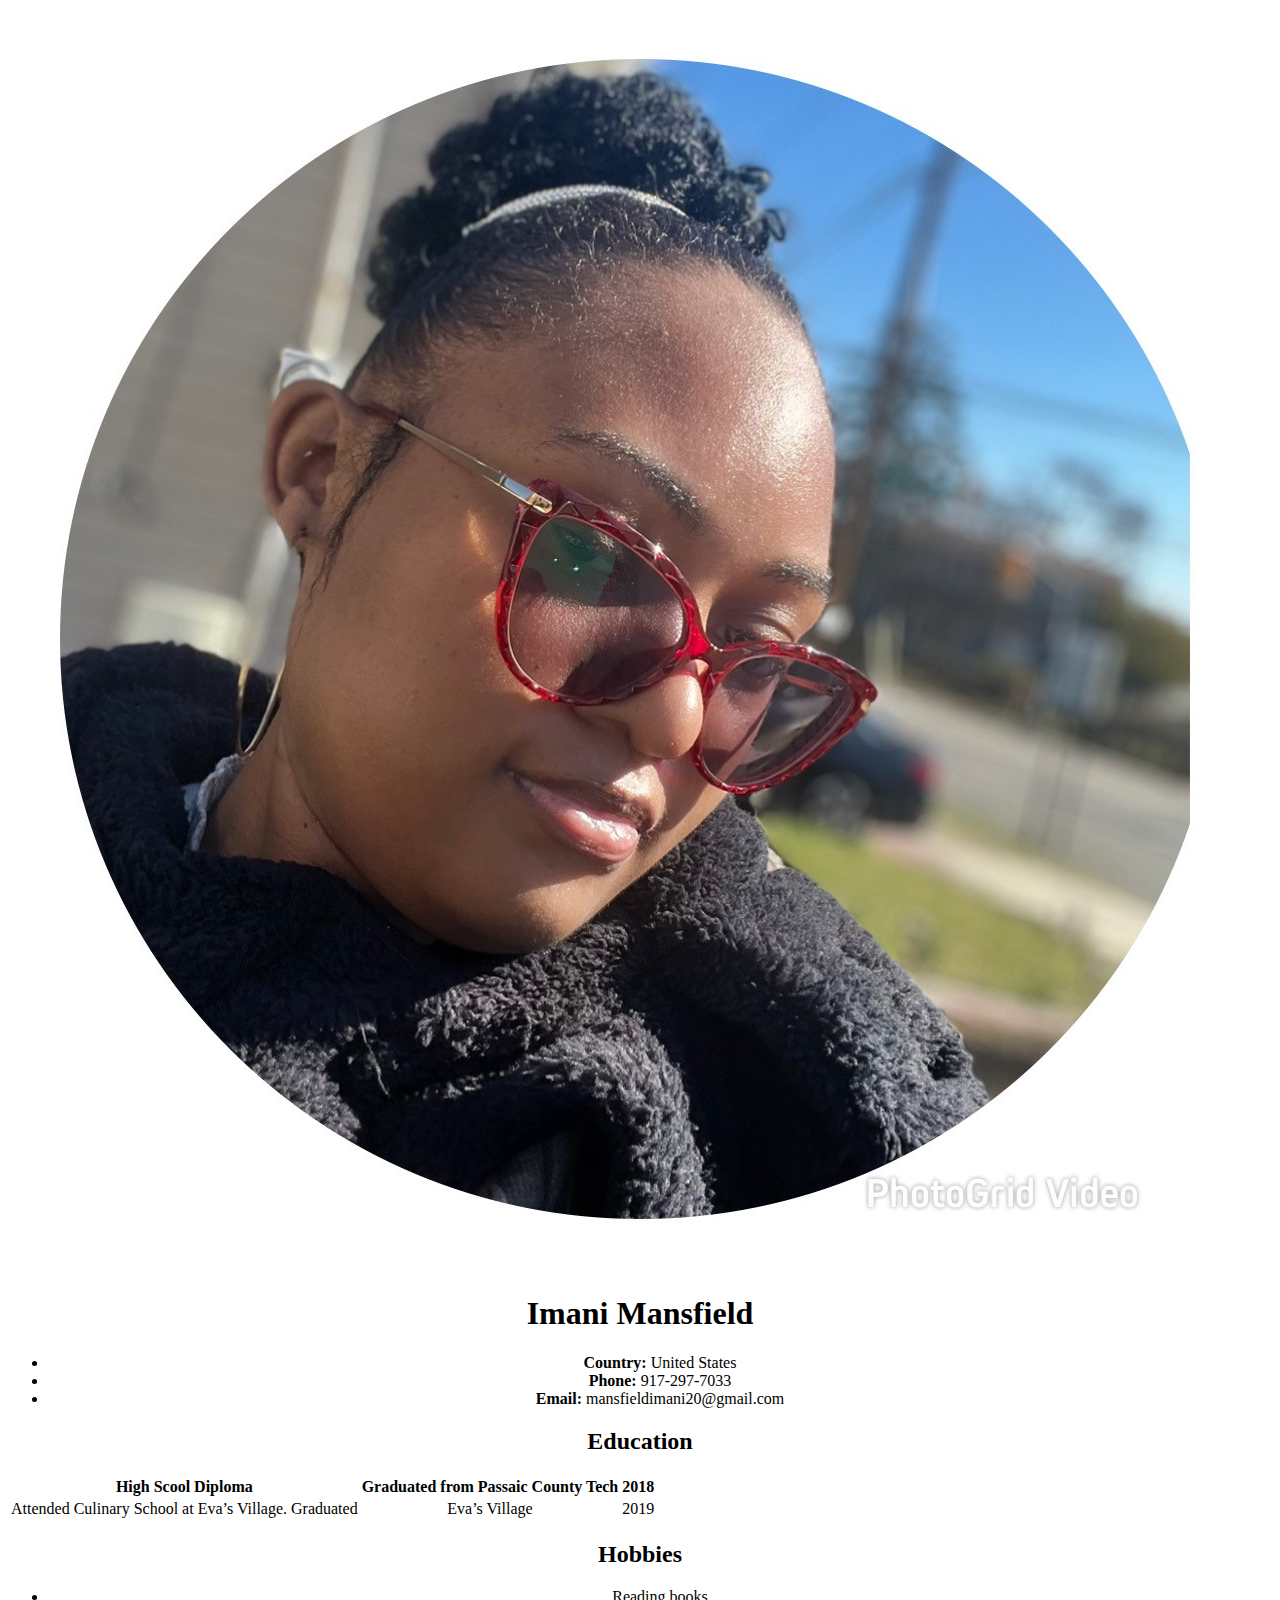
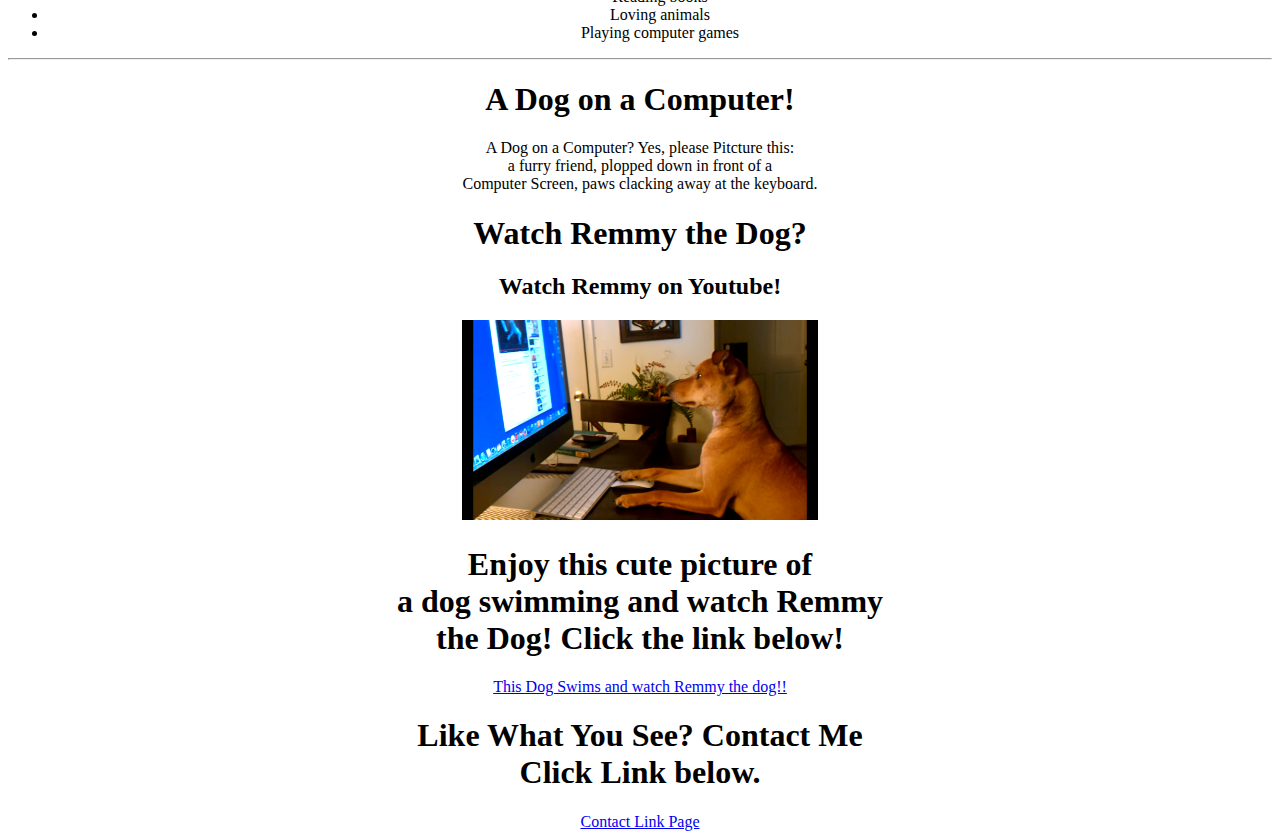
<file: index.html>
<!DOCTYPE html>
<html lang="en">
<head>
<title>Imani's Resume</title>
<meta charset="UTF-8" />
<meta name="viewport" content="width=device-width, initial-scale=1.0" />
<link rel="stylesheet" href="style.css" />
</head>
<body>
<div class="container">
<img src="images/imani.jpg" alt="Imani's profile picture" class="profile-picture" />
<h1>Imani  Mansfield </h1>
<ul class="personal-info">

<li><b>Country:</b> United States</li>
<li><b>Phone:</b> 917-297-7033</li>
<li><b>Email:</b> mansfieldimani20@gmail.com</li>
</ul>

<h2>Education</h2>
<table>
<tr>
<th> High Scool Diploma </th>
<th>Graduated from Passaic County Tech</th>
<th>2018</th>
</tr>
<tr>
<td> Attended Culinary  School at Eva’s Village. Graduated</td>
<td>Eva’s Village</td>
<td>2019</td>
</tr>
</table>

<h2>Hobbies</h2>
<ul>
<li>Reading books</li>
<li>Loving animals</li>
<li>Playing computer games</li>
</ul>
</div>
</body>
</html>


</div>
<hr>

<!DOCTYPE html>
<html lang="en">
<head>
<meta charset="UTF-8" />
<title>A Dog on a Computer </title>
<meta name="viewport" content="width=device-width,initial-scale=1" />
<meta name="description" content="" />
<link rel="icon" href="favicon.png">
</head>
<body>
<h1>A Dog on a Computer!</h1>




<p id="dog-computer" > A Dog on a Computer? Yes, please Pitcture this: <br>
a furry friend, plopped down in front of a <br>
Computer Screen, paws clacking away at the keyboard. <br>
</p>

<h1>Watch Remmy the Dog? </h1>

<h2> Watch Remmy on Youtube!</h2>
<img src="images/dogandcomputer.png" height="200>"


<hr>

<h1>Enjoy this cute picture of <br>
a dog swimming and watch Remmy <br>
the Dog! 
Click the link below!</h1>


<a href="cutedog.html">This Dog Swims 
and watch Remmy the dog!!</a>

<h1>Like What You See?
Contact Me <br>
Click Link below.
</h1>

<a href="contactmeform.html">Contact Link Page </a>
</file>
<file: style.css>
body {

    position: relative;
    text-align: center;
    }
    
    #second-image {
    
    float: middle;
    margin-left: 10px;
    
    }
    
    #dog-computer {
    text-align: center;
    top: 40%;
    }
    
    
    #third-image {
    
    float: left;
    margin-right: 20px;
    
    }
</file>
